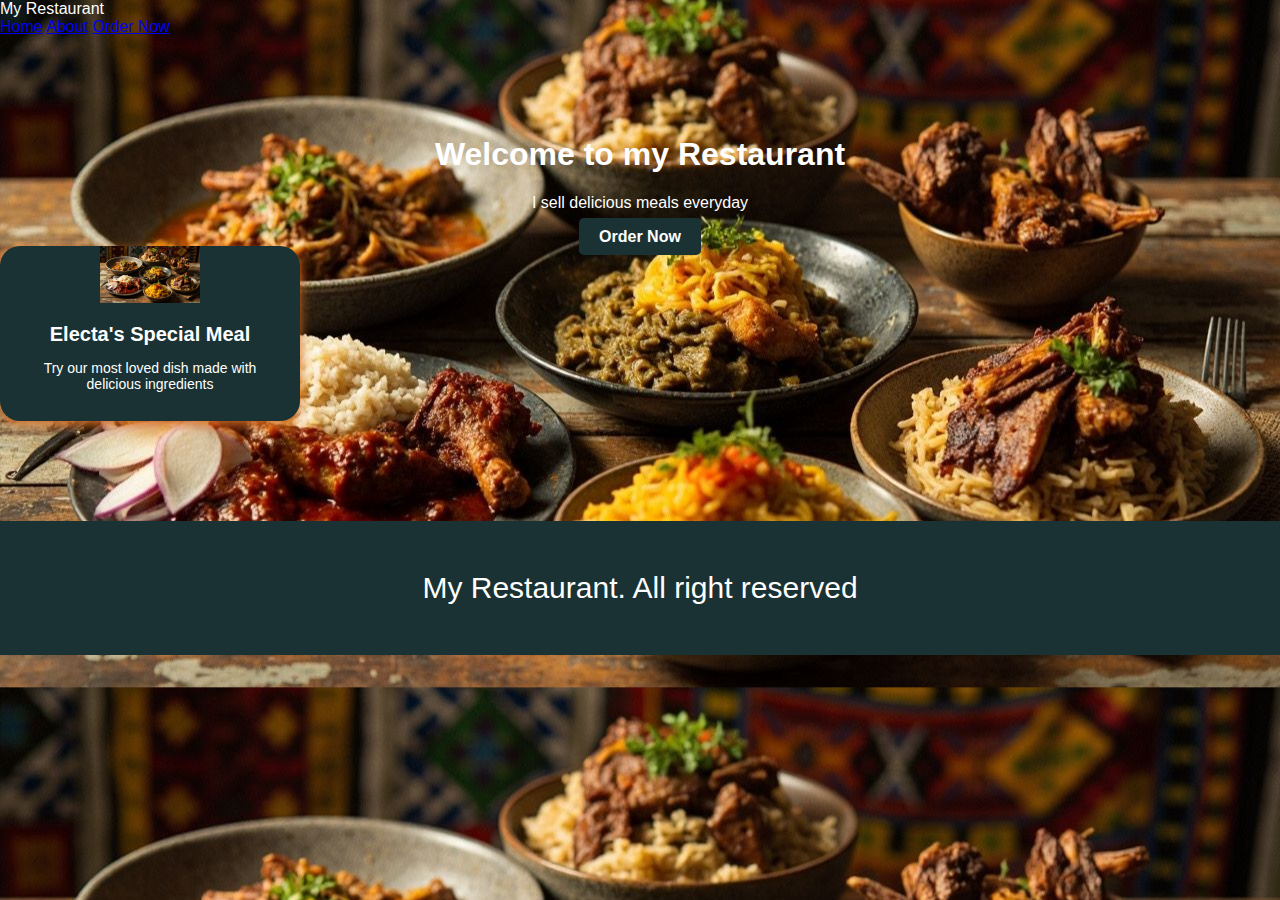
<file: index.html>
<!DOCTYPE html>
<html lang="en">
<head>
    <meta charset="UTF-8">
    <meta name="viewport" content="width=device-width, initial-scale=1.0">
    <title>My Restaurant</title>
    <link rel="stylesheet" href="electa.css">
</head>
<body>
    <div class="narbar">
        <div class="logo">My Restaurant</div>
        <div class="my menu">
            <a href="index.html">Home</a>
            <a href="about.html">About</a>
            <a href="order.html">Order Now</a>
        </div>
    </div>
    <div class="home-content">
        <h1>Welcome to my Restaurant</h1>
        <p>I sell delicious meals everyday</p>
        <a href="order.html" class="order-btn">Order Now</a>
    </div>
    <div class="card-container">
        <div class="info-card">
            <img src="Fufu.jpg" alt="Delicious Meal">
            <div class="card-text">
                <h3>Electa's Special Meal</h3>
                <p>Try our most loved dish made with delicious ingredients</p>
            </div>
        </div>

    </div>
    <footer style="text-align: center; margin-top: 100px;">
        <p>My Restaurant. All right reserved</p>
    </footer>
</body>
</html>
</file>
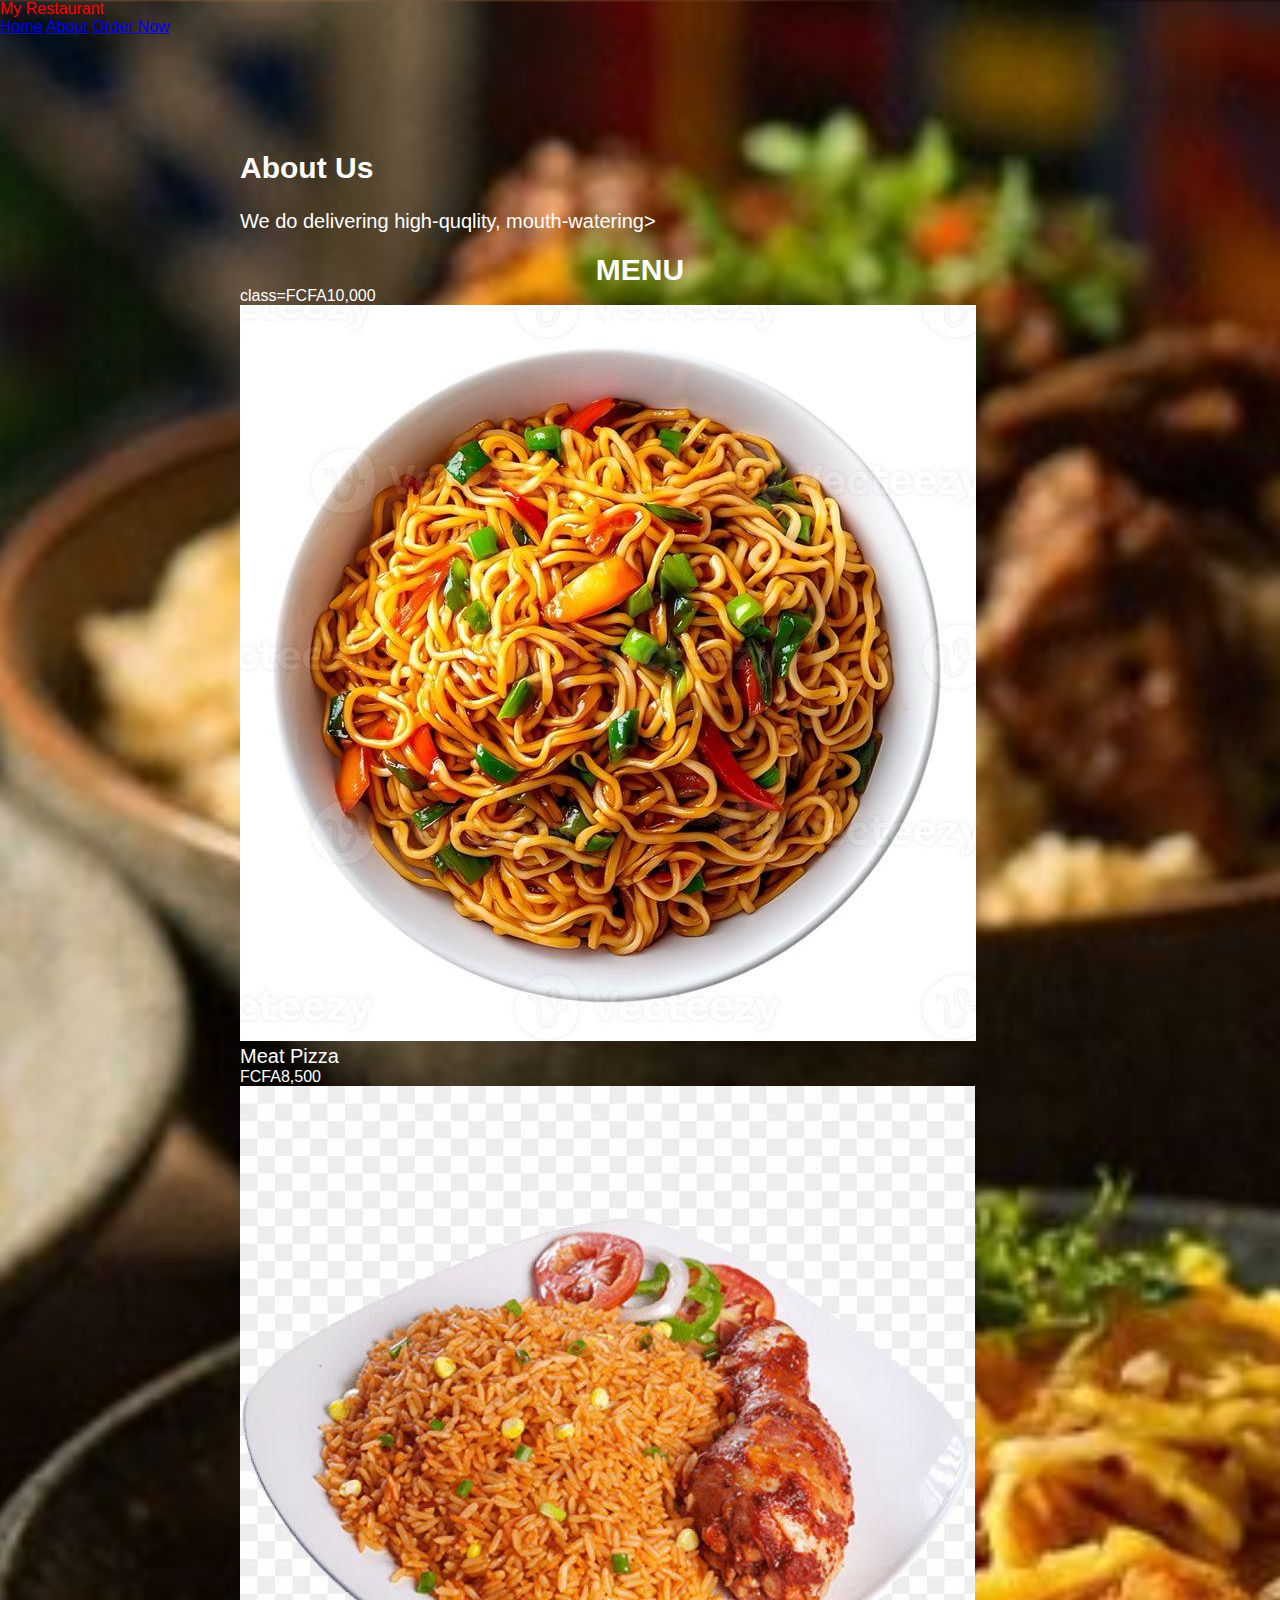
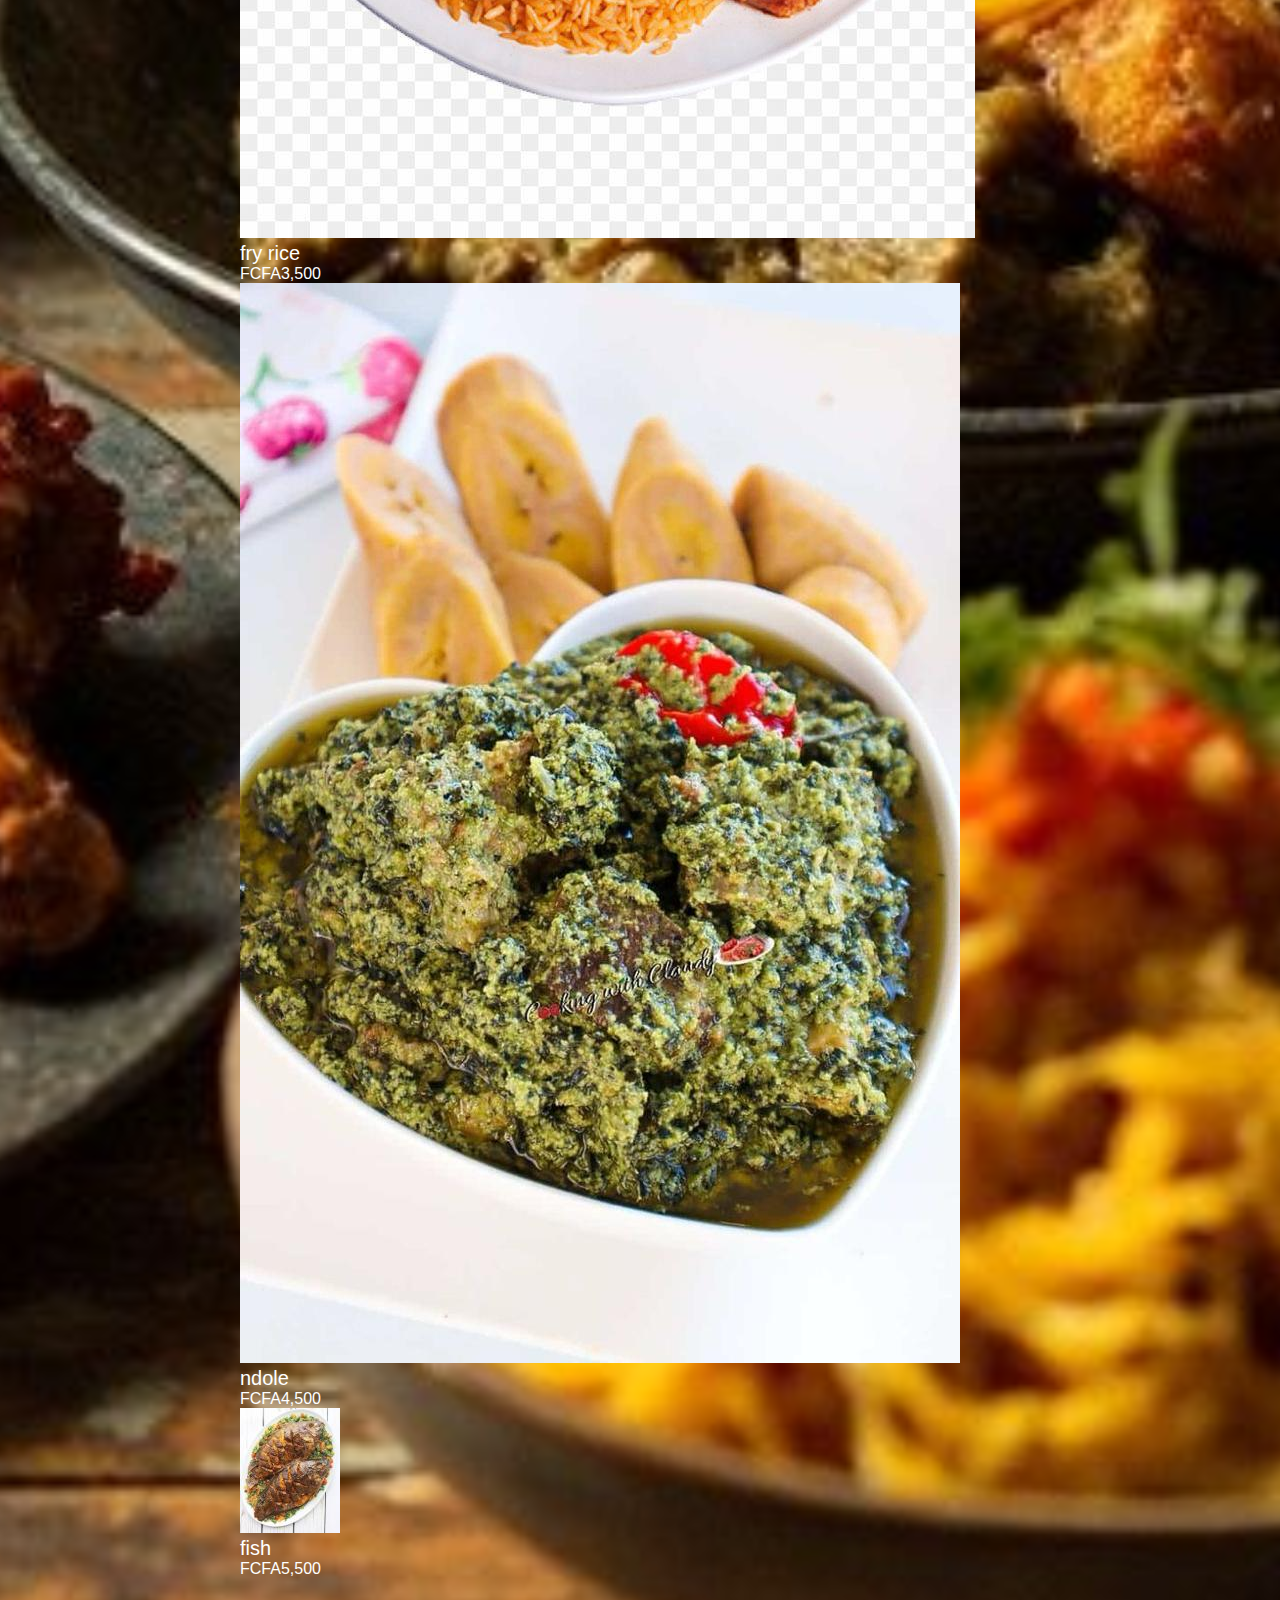
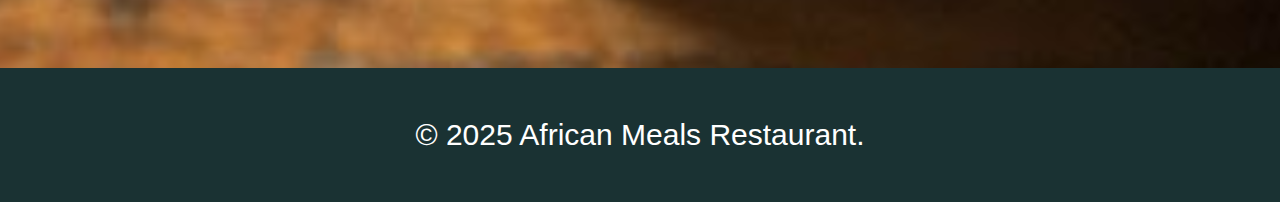
<file: About.html>
<!DOCTYPE html>
<html lang="en">
<head>
    <meta charset="UTF-8">
    <meta name="viewport" content="width=device-width, initial-scale=1.0">
    <title>About | My Restaurant</title>
    <link rel="stylesheet" href="electa.css">
    </head>
<body class="about-bg">
    <header>
        <div class="narbar">
        <div class="logo">My Restaurant</div>
        <div class="my menu">
            <a href="index.html">Home</a>
            <a href="about.html">About</a>
            <a href="order.html">Order Now</a>
        </div>
    </header>

    <section class="about">
        <h2>About Us</h2>
        <p>We do delivering high-quqlity, mouth-watering></p>
        <div class="text">MENU</div>
        <div class="gallery">
            <div class="food-item">
                <div>class=FCFA10,000</div>
        </div>
        <div class="food-item">
            <img src="sp.jpg" alt="Delicious Spaghetti">
            <div class="food-name">Meat Pizza</div>
            <div>FCFA8,500</div>
         </div>
        <div class="food-item">
            <img src="fry rice.jpg" alt="rice">
            <div class="food-name">fry rice</div>
            <div>FCFA3,500</div>
        </div>
         <div class="food-item">
            <img src="ndole.jpg" alt="Chef at Work">
            <div class="food-name">ndole</div>
            <div>FCFA4,500</div>

        </div>
        <div class="food-item">
            <img src="fish.jpg" alt="Chef at Work">
            <div class="food-name">fish</div>
            <div>FCFA5,500</div>
        </div>
 </section>
 <footer>
    <p>&copy; 2025 African Meals Restaurant.</p>
 </footer>  
   
</body>
</html>
</file>
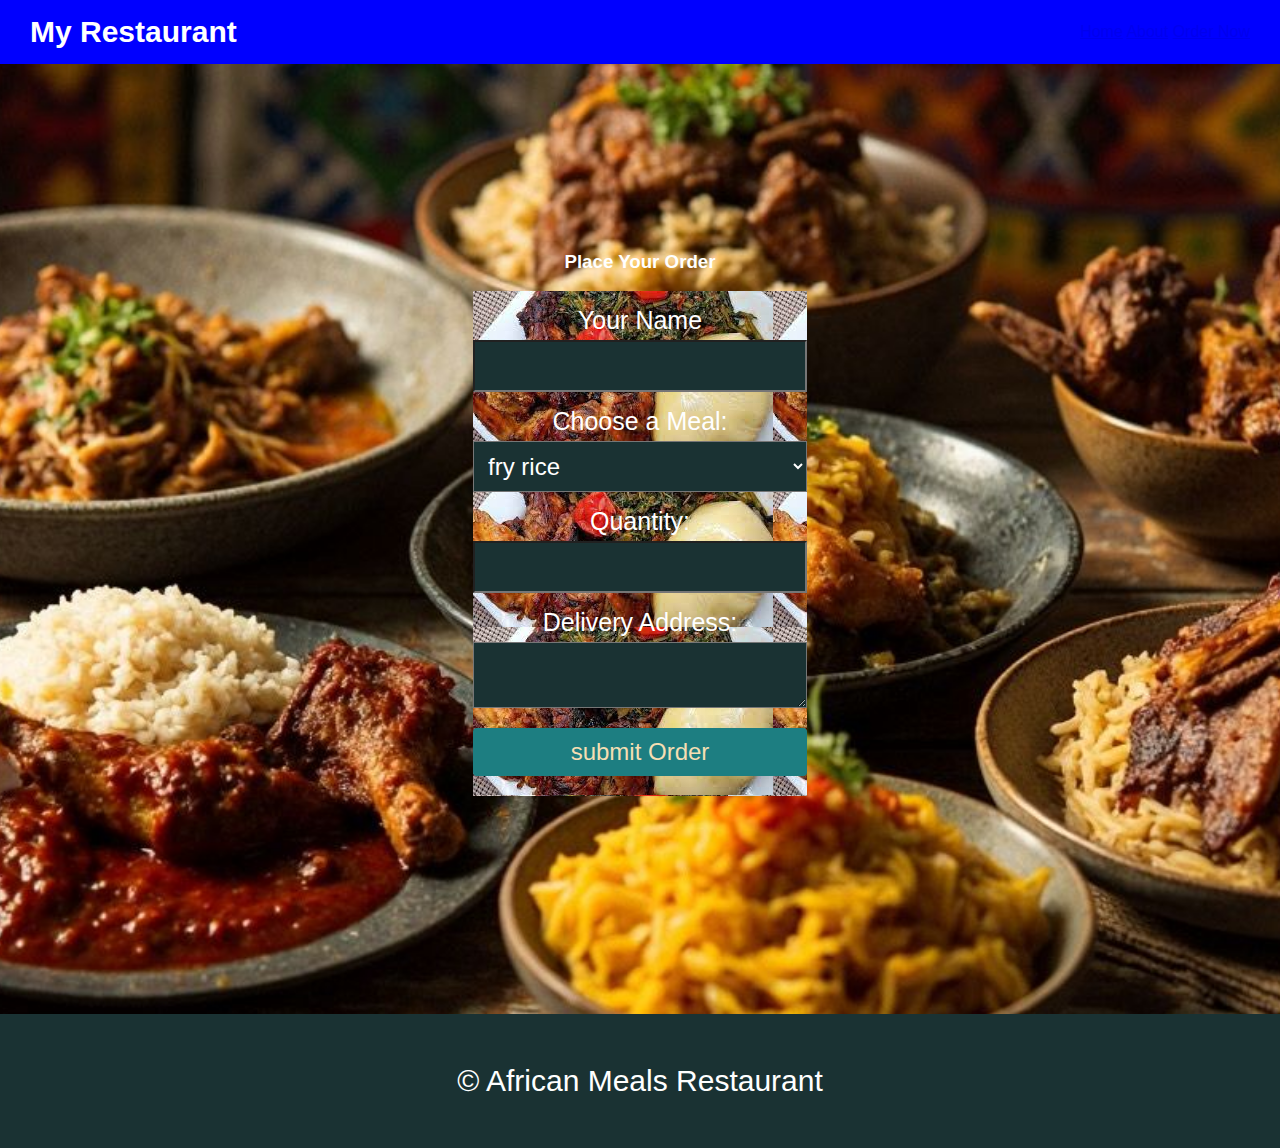
<file: order.html>
<!DOCTYPE html>
<html lang="en">
<head>
    <meta charset="UTF-8">
    <meta name="viewport" content="width=device-width, initial-scale=1.0">
    <title>order My Restaurant</title>
    <link rel="stylesheet" href="electa.css">
</head>
<body>
   <header>
    <div class="navbar">
        <div class="logo">My Restaurant</div>
        <div class="menu>">
            <a href="index.html">Home</a>
            <a href="about.html">About</a>
            <a href="order.html">Order Now</a>
         </div>
    </div>
    <section class="order">
        <h3>Place Your Order</h3>
        <form action="#" method="post">
            <label for="name">Your Name</label>
            <input type="text" id="name" name="name" required>

            <label for="food">Choose a Meal:</label>
            <select id="food" name="food">
                <option>fry rice</option>
                <option>coki</option>
                <option>ndole</option>
                <option>soap</option>
                <option>pizz</option>
                <option>garri</option>
                <option>ice</option>
                <option>fry</option>
                <option>sp</option>
                <option>Pizza</option>

</select>
<label for="quantity">Quantity:</label>
<input type="number" id="quantity" name="quantity" min="1" required>

<label for="address">Delivery Address:</label>
<textarea id="address" name="address" required></textarea>

<button type="submit">submit Order</button>
        </form>
    </section>
    <footer>
        <p>&copy; African Meals Restaurant</p>
    </footer>
   </header> 
</body>
</html>
</file>
<file: electa.css>
/* Apply background image to body */
body{
    margin: 0;
    font-family: Arial,  sans-serif;
    background-image: url(Fufu.jpg); /* Replace withactual image paih */
    background-size: cover;
    background-position: center;
    color: #fff;
}
/* Navigation bar styles */
.navbar{
    display: flex;
    justify-content: space-between;
    align-items: center;
    background-color: blue;
    padding: 15px 30px;
}
.navbar .logo{
    font-size: 30px;
    font-weight: bold;
    color: #fff;
}
.navbar .menu a {
    color: #fff;
    text-decoration: none;
    margin-left: 20px;
    font-weight: bold;
    font-size: 25px;
}
.navbar .menu a:hover {
    text-decoration: none;
}
/* Conter content on homepage */
.home-content{
    text-align: center;
    margin-top: 100px;
}
.Card-container {
    display: flex;
    justify-content: flex-end;
    padding: 40px;
}
.info-card {
    background-color: #1a3233;
    width: 300px;
    border-radius: 20px;
    overflow: hidden;
    box-shadow: 0 4px 12px chocolate;
    text-align: center;
    color: #fff;

}
.info-card img {
    width: 100px;
    height: auto;
    border-bottom: 1px solid #1a3233;
}

.card-text {
    padding: 15px;
}

.card-text h3 {
    margin: 0 0 10px;
    font-size: 20px;
}
.card-text p {
    font-size: 14px;
}
.message-box {
    background-color: red;
    color: white;
    padding: 30px 50px;
    border-radius: 10px;
    box-shadow: 0 5px 15px rgba(pink);
    font-size: 30px;
    text-align: center;
}
.order{
    display: flex;
    flex-direction: column;
    align-items: center;
    justify-content: center;
    height: 100vh;
    color: #fff;
    text-align: center;
}
.order-btn {
    background-color: #1a3233;
    color: #fff;
    padding: 10px 20px;
    text-decoration: none;
    border-radius: 5px;
    font-weight: bold;
}
.hero {
    text-align: center;
    padding: 100px 20px;
    background-size: cover;
    color: #1a1a1a;
}
.hero h2 {
    font-size: 3em;
}
.hero .btn {
    display: inline-block;
    margin-top: 20px;
    background: #1a3233;
    color: #fff;
    padding: 10px 20px;
    text-decoration: none;
    font-weight: bold;
    border-radius: 5px;
}

.about-bg {
    background-size: cover;
    color: red;
}

.about {
    background-color: rgba(red, green, blue, alpha);
    color: #fff;
    border-radius: 8px;
    padding: 40px;
    margin-top: 30px;
    max-width: 800px;
    margin: 50px auto;
    box-shadow: 0 4px 10px rgba(0,0,0,0,);
}
.text{
    text-align: center;
    font-size: 30px;
    font-weight: bold;
}
.about p{
    font-size: 20px;
}
.about h2{
    font-size: 30px;
}
.about h3{
    font-size: 30px;
}
/* Center content on submit page */
.message-container{
    background-color: rgba(12, 46, 46, 0, );
    color: #fff;
    border-radius: 40px;
    padding: 40px;
    margin-top: 100px;
    max-width: 800px;
    margin-bottom: 30px;
    margin: 50px;
    box-shadow: 0 4px 10px rgba(0,0,0,0,);
}
.galler {
    display: grid;
    grid-template-columns: repeat(auto-fit, minmax(200px, 1fr));
    gap: 20px;
    margin-top: 30px;
}
.galler img {
    width: 100%;
    border-radius: 10px;
    box-shadow: 0 2px 8px rgba(0,0,0,0,);
}
.food-name{
    font-size: 20px;
}
form{
    display: flex;
    flex-direction: column;
    background-image: url("Food stuff.jpg");
}
label {
    margin-top: 15px;
    margin-bottom: 5px;
    font-size: 25px;
}
input, select, textarea, button {
    padding: 10px;
    font-size: 1.5em;
    background-color: #1a3233;
    color: #fff;
}
button {
    background-color: #1d7e81;
    color: wheat;
    border: none;
    margin-top: 20px;
    margin-bottom: 20px;
    cursor: pointer;
    border-radius: 4px;
    
}


footer {
    text-align: center;
    padding: 20px;
    font-size: 30px;
    background-color: #1a3233;
    color: white;
    margin-top: 50px;
}
</file>
